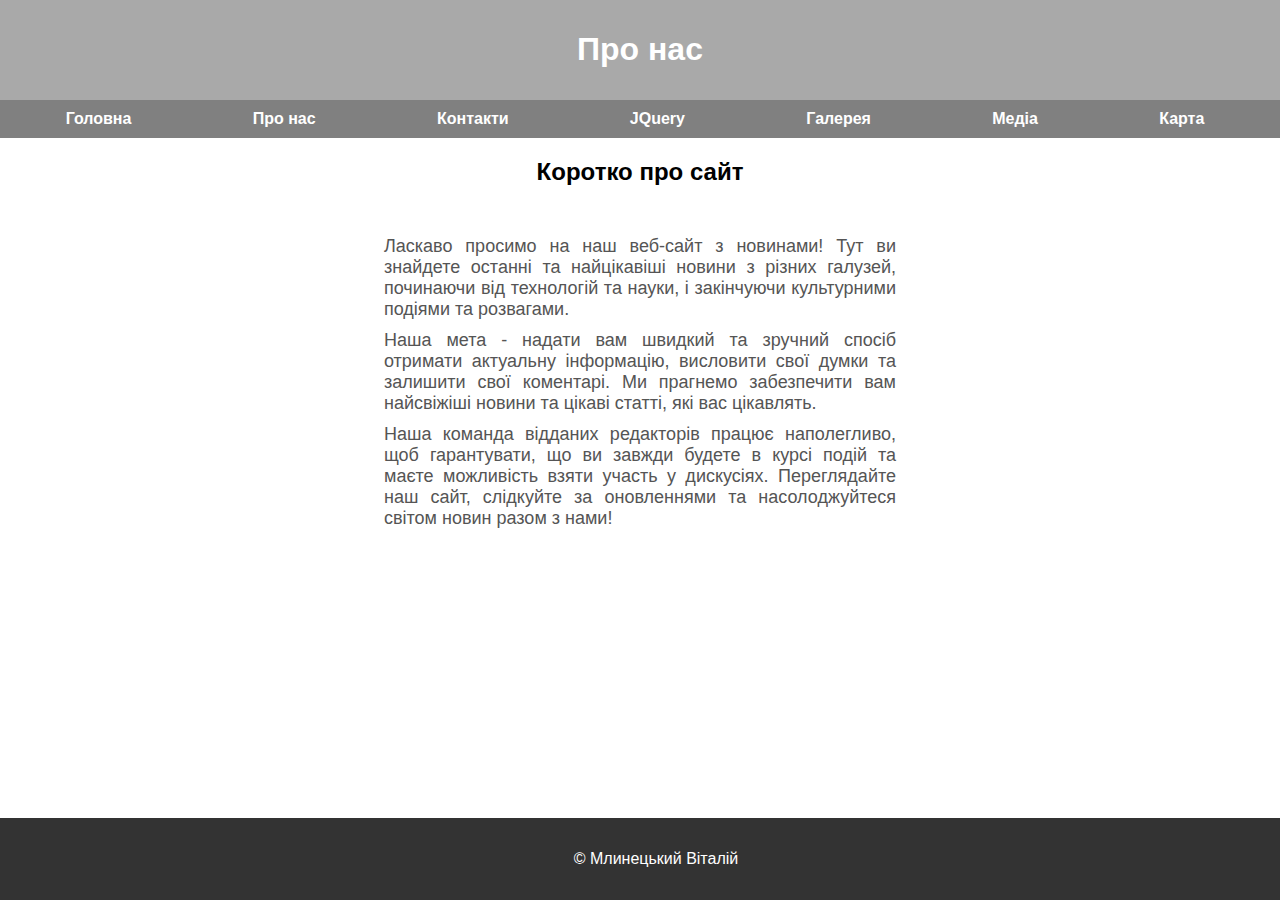
<file: about/about.html>
<!DOCTYPE html>
<html lang="en">
<head>
    <meta charset="UTF-8">
    <meta name="viewport" content="width=device-width, initial-scale=1.0">
    <link rel="stylesheet" href="about.css"> 
    <link rel="stylesheet" href="../styles.css">
    <title>Про нас - Мій Простий Сайт</title>
</head>
<body class="about">

    <header>
        <h1>Про нас</h1>
    </header>

    <nav>
        <ul>
            <li><a href="../index.html">Головна</a></li>
            <li><a href="#">Про нас</a></li>
            <li><a href="../contact/contacts.html">Контакти</a></li>
            <li><a href="../jquery/index.html">JQuery</a></li>
            <li><a href="../gallary/index.html">Галерея</a></li>
            <li><a href="../media/index.html">Медіа</a></li>
            <li><a href="../map/index.html">Карта</a></li>
        </ul>
    </nav>
    <h2>Коротко про сайт</h2>
    <section class="about-content">
        <p>Ласкаво просимо на наш веб-сайт з новинами! Тут ви знайдете останні та найцікавіші новини з різних галузей, починаючи від технологій та науки, і закінчуючи культурними подіями та розвагами.</p>
        
        <p>Наша мета - надати вам швидкий та зручний спосіб отримати актуальну інформацію, висловити свої думки та залишити свої коментарі. Ми прагнемо забезпечити вам найсвіжіші новини та цікаві статті, які вас цікавлять.</p>
        
        <p>Наша команда відданих редакторів працює наполегливо, щоб гарантувати, що ви завжди будете в курсі подій та маєте можливість взяти участь у дискусіях. Переглядайте наш сайт, слідкуйте за оновленнями та насолоджуйтеся світом новин разом з нами!</p>
    </section>

    <footer>
        <p>&copy; Млинецький Віталій</p>
    </footer>
</body>
</html>
</file>
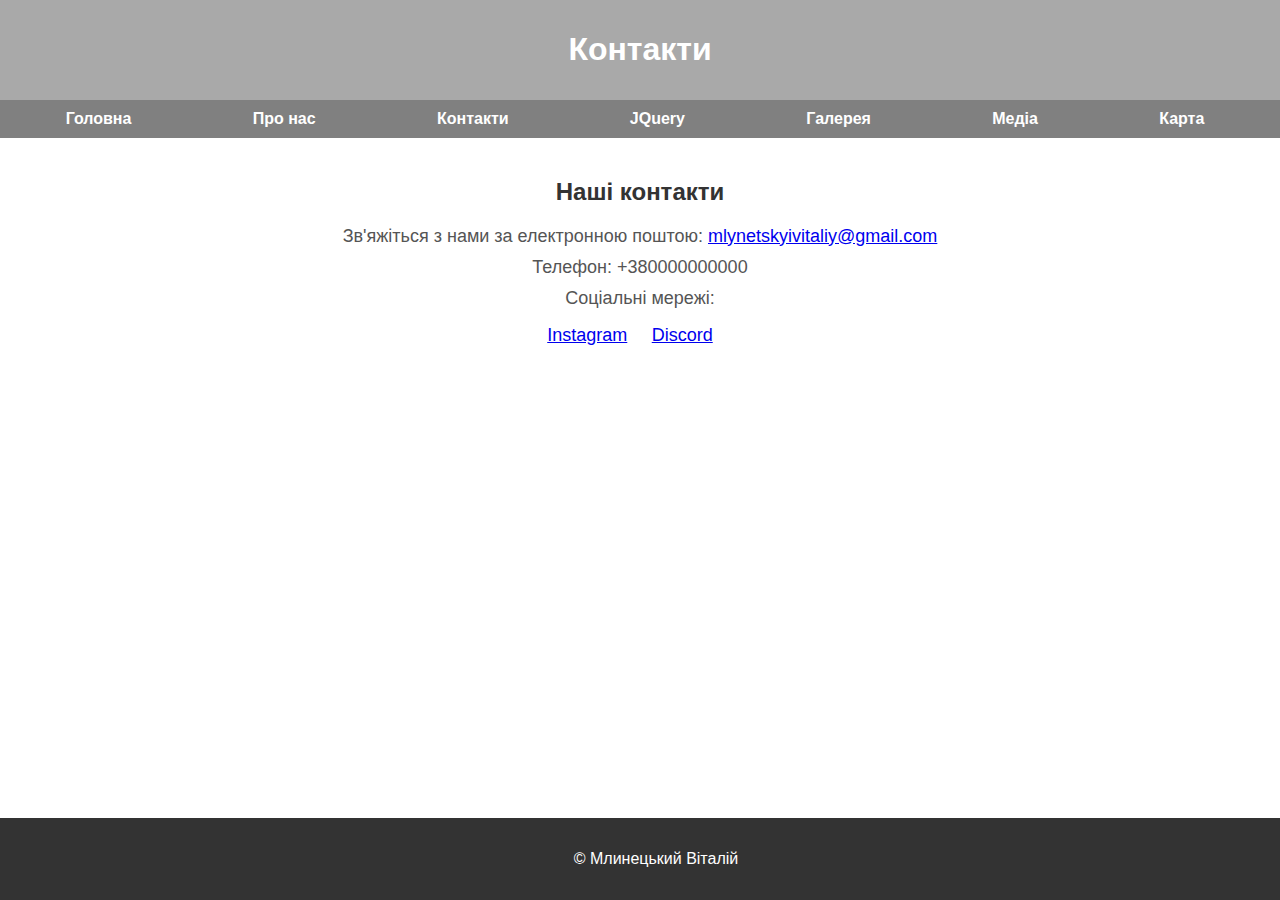
<file: contact/contacts.html>
<!DOCTYPE html>
<html lang="en">
<head>
    <meta charset="UTF-8">
    <meta name="viewport" content="width=device-width, initial-scale=1.0">
    <link rel="stylesheet" href="../styles.css">
    <link rel="stylesheet" href="contacts.css">
    <title>Контакти - Мій Простий Сайт</title>
</head>
<body>
    <header>
        <h1>Контакти</h1>
    </header>

    <nav>
        <ul>
            <li><a href="../index.html">Головна</a></li>
            <li><a href="../about/about.html">Про нас</a></li>
            <li><a href="#">Контакти</a></li>
            <li><a href="../jquery/index.html">JQuery</a></li>
            <li><a href="../gallary/index.html">Галерея</a></li>
            <li><a href="../media/index.html">Медіа</a></li>
            <li><a href="../map/index.html">Карта</a></li>
        </ul>
    </nav>

    <section>
        <h2>Наші контакти</h2>
        <p>Зв'яжіться з нами за електронною поштою: <a href="mailto:mlynetskyivitaliy@gmail.com">mlynetskyivitaliy@gmail.com</a></p>
        <p>Телефон: +380000000000</p>
        <p>Соціальні мережі:</p>
        <ul>
            <li><a href="https://www.instagram.com/1ucken/" target="_blank">Instagram</a></li>
            <li><a href="https://discord.gg/wjX5RqczRC" target="_blank">Discord</a></li>
        </ul>

    </section>

    <footer>
        <p>&copy; Млинецький Віталій</p>
    </footer>
</body>
</html>
</file>
<file: about/about.css>
section.about-content {
    max-width: 40%;
    margin: 0 auto;
}

section h2 {
    color: #333;
    text-align: center;
}

section p {
    margin: 10px 0;
    text-align: justify;
    text-justify: inter-word;
}

section p {
    font-size: 18px;
    color: #555;
}
</file>
<file: styles.css>
body {
    font-family: Arial, sans-serif;
    margin: 0;
    padding: 0;
}

header {
    background-color: darkgray;
    color: #fff;
    text-align: center;
    padding: 10px;
}

nav {
    background-color: gray;
    padding: 10px;
    margin: 0;
}

nav ul {
    list-style-type: none;
    margin: 0;
    padding: 0;
    display: flex;
    justify-content: space-around;
}

nav ul li {
    display: inline;
    margin-right: 10px;
}

nav ul li a {
    text-decoration: none;
    color: #fff;
    font-weight: bold;
}

nav a {
    text-decoration: none;
    color: #fff;
    font-weight: bold;
}

section {
    padding: 20px;
}

footer {
    background-color: #333;
    color: #fff;
    text-align: center;
    padding: 1em;
    position: fixed;
    bottom: 0;
    width: 100%;
}

h2{
    text-align: center;
}
</file>
<file: contact/contacts.css>
body.contacts {
    background-color: #f9f9f9;
}

body.contacts header,
body.contacts nav,
body.contacts section,
body.contacts footer {
    background-color: #fff;
    padding: 20px;
    margin: 10px;
    border: 1px solid #ddd;
    border-radius: 5px;
}

section h2 {
    color: #333;
    text-align: center; 
}

section p,
section address {
    margin: 10px 0;
    text-align: center;
}

section ul {
    list-style-type: none;
    padding: 0;
    text-align: center;
}

section ul li {
    margin-right: 20px;
    display: inline;
}

section img {
    width: 200px;
    height: 200px;
    margin: 20px auto;
    display: block;
    border-radius: 5px;
}

body.contacts h1,
section p,
section address,
section ul li {
    font-size: 18px;
    color: #555;
}
</file>
